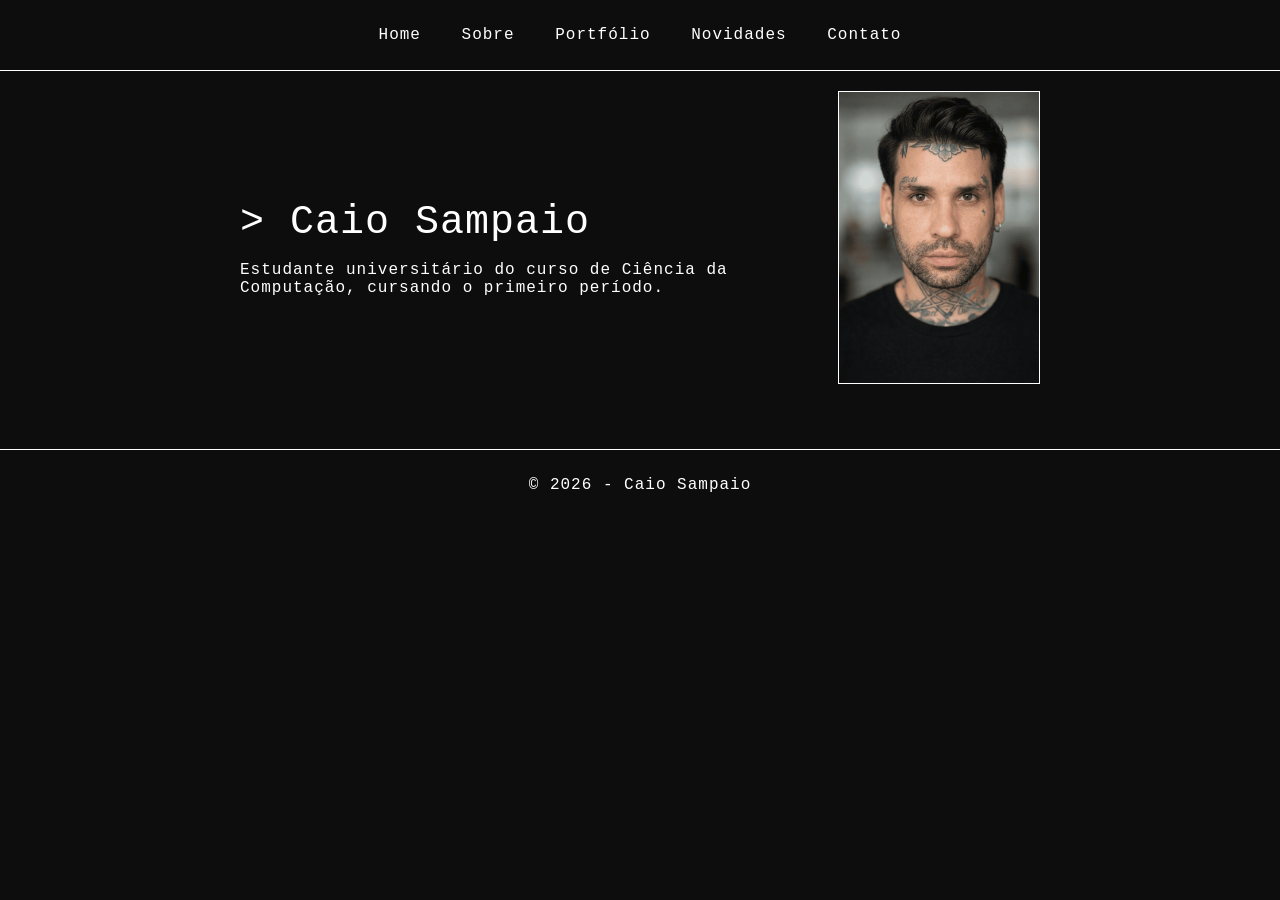
<file: index.html>
<!DOCTYPE html>
<html lang="pt-br">

<head>
    <meta charset="UTF-8">
    <meta name="viewport" content="width=device-width, initial-scale=1.0">
    <title>Home</title>
    <link rel="stylesheet" href="style.css">
</head>

<body>

<header>
    <nav>
        <ul>
            <li><a href="index.html">Home</a></li>
            <li><a href="sobre.html">Sobre</a></li>
            <li><a href="portfolio.html">Portfólio</a></li>
            <li><a href="novidades.html">Novidades</a></li>
            <li><a href="contato.html">Contato</a></li>
        </ul>
    </nav>
</header>

<main>

  <section class="home">
    
    <div class="texto">
      <h1>Caio Sampaio</h1>
      <p>
        Estudante universitário do curso de Ciência da Computação, cursando o primeiro período.
      </p>
    </div>

    <div class="foto">
      <img src="eu.png" alt="Foto de Caio Sampaio">
    </div>

  </section>

</main>

<footer>
    <p>© 2026 - Caio Sampaio</p>
</footer>

</body>
</html>
</file>
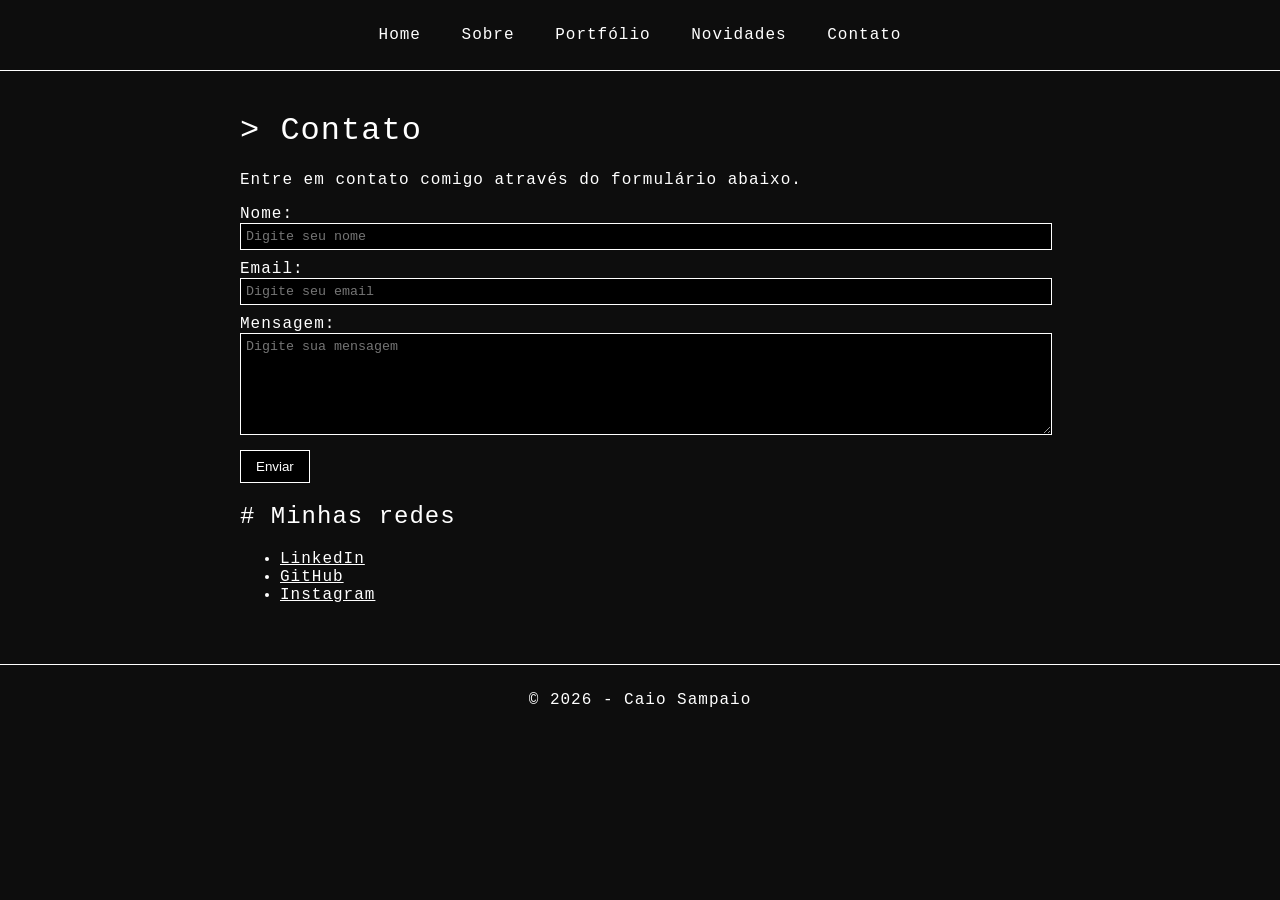
<file: contato.html>
<!DOCTYPE html>
<html lang="pt-br">

<head>
    <meta charset="UTF-8">
    <meta name="viewport" content="width=device-width, initial-scale=1.0">
    <title>Contato</title>
    <link rel="stylesheet" href="style.css">
</head>

<body>

    <header>
        <nav>
            <ul>
                <li><a href="index.html">Home</a></li>
                <li><a href="sobre.html">Sobre</a></li>
                <li><a href="portfolio.html">Portfólio</a></li>
                <li><a href="novidades.html">Novidades</a></li>
                <li><a href="contato.html">Contato</a></li>
            </ul>
        </nav>
    </header>

    <main>
        <h1>Contato</h1>
        <p>Entre em contato comigo através do formulário abaixo.</p>

        <section>
            <form action="mailto:sscaio@icloud.com" method="post" enctype="text/plain">
                
                <div>
                    <label for="nome">Nome:</label><br>
                    <input type="text" id="nome" name="nome" placeholder="Digite seu nome" required>
                </div>

                <div>
                    <label for="email">Email:</label><br>
                    <input type="email" id="email" name="email" placeholder="Digite seu email" required>
                </div>

                <div>
                    <label for="mensagem">Mensagem:</label><br>
                    <textarea id="mensagem" name="mensagem" rows="6" placeholder="Digite sua mensagem" required></textarea>
                </div>

                <button type="submit">Enviar</button>

            </form>
        </section>

        <section class="redes">
            <h2>Minhas redes</h2>
            <ul>
                <li><a href="https://www.linkedin.com/in/caio-sampaio-05500613a/" target="_blank">LinkedIn</a></li>
                <li><a href="https://github.com/sscaio-pt" target="_blank">GitHub</a></li>
                <li><a href="https://www.instagram.com/ssca1o/" target="_blank">Instagram</a></li>
            </ul>
        </section>

    </main>

    <footer>
        <p>© 2026 - Caio Sampaio</p>
    </footer>

</body>
</html>


<!-- <form action="https://formspree.io/f/mreywvpg" method="POST">

    <div>
        <label for="nome">Nome:</label><br>
        <input type="text" id="nome" name="nome" placeholder="Digite seu nome" required>
    </div>

    <div>
        <label for="email">Email:</label><br>
        <input type="email" id="email" name="email" placeholder="Digite seu email" required>
    </div>

    <div>
        <label for="mensagem">Mensagem:</label><br>
        <textarea id="mensagem" name="message" rows="6" placeholder="Digite sua mensagem" required></textarea>
    </div>

    <button type="submit">Enviar</button>

</form>

-->
</file>
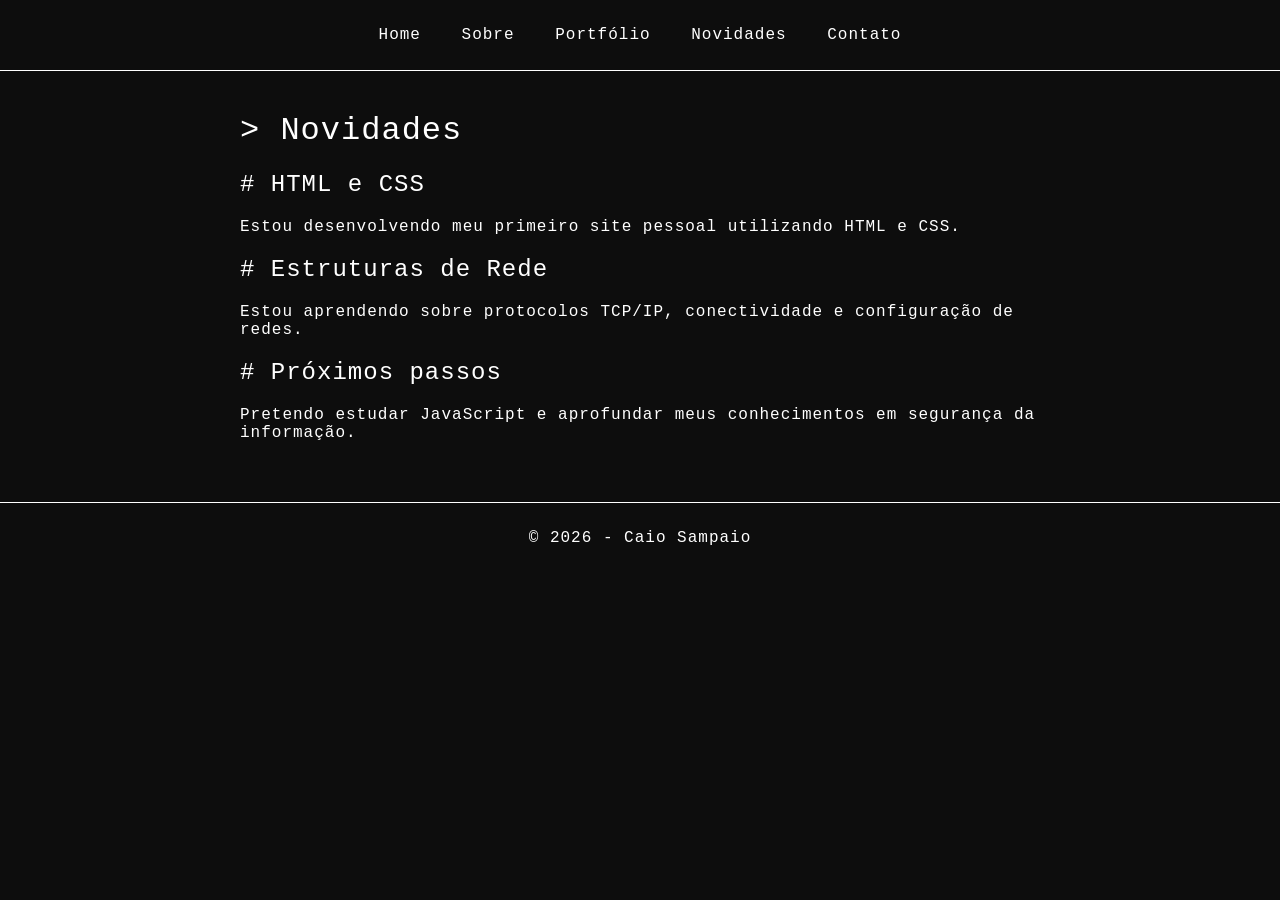
<file: novidades.html>
<!DOCTYPE html>
<html lang="pt-br">

<head>
    <meta charset="UTF-8">
    <meta name="viewport" content="width=device-width, initial-scale=1.0">
    <title>Novidades</title>
    <link rel="stylesheet" href="style.css">
</head>

<body>

    <header>
        <nav>
            <ul>
                <li><a href="index.html">Home</a></li>
                <li><a href="sobre.html">Sobre</a></li>
                <li><a href="portfolio.html">Portfólio</a></li>
                <li><a href="novidades.html">Novidades</a></li>
                <li><a href="contato.html">Contato</a></li>
            </ul>
        </nav>
    </header>

    <main>
        <h1>Novidades</h1>

        <section class="novidade">
            <h2>HTML e CSS</h2>
            <p>Estou desenvolvendo meu primeiro site pessoal utilizando HTML e CSS.</p>
        </section>

        <section class="novidade">
            <h2>Estruturas de Rede</h2>
            <p>Estou aprendendo sobre protocolos TCP/IP, conectividade e configuração de redes.</p>
        </section>

        <section class="novidade">
            <h2>Próximos passos</h2>
            <p>Pretendo estudar JavaScript e aprofundar meus conhecimentos em segurança da informação.</p>
        </section>

    </main>

    <footer>
        <p>© 2026 - Caio Sampaio</p>
    </footer>

</body>
</html>
</file>
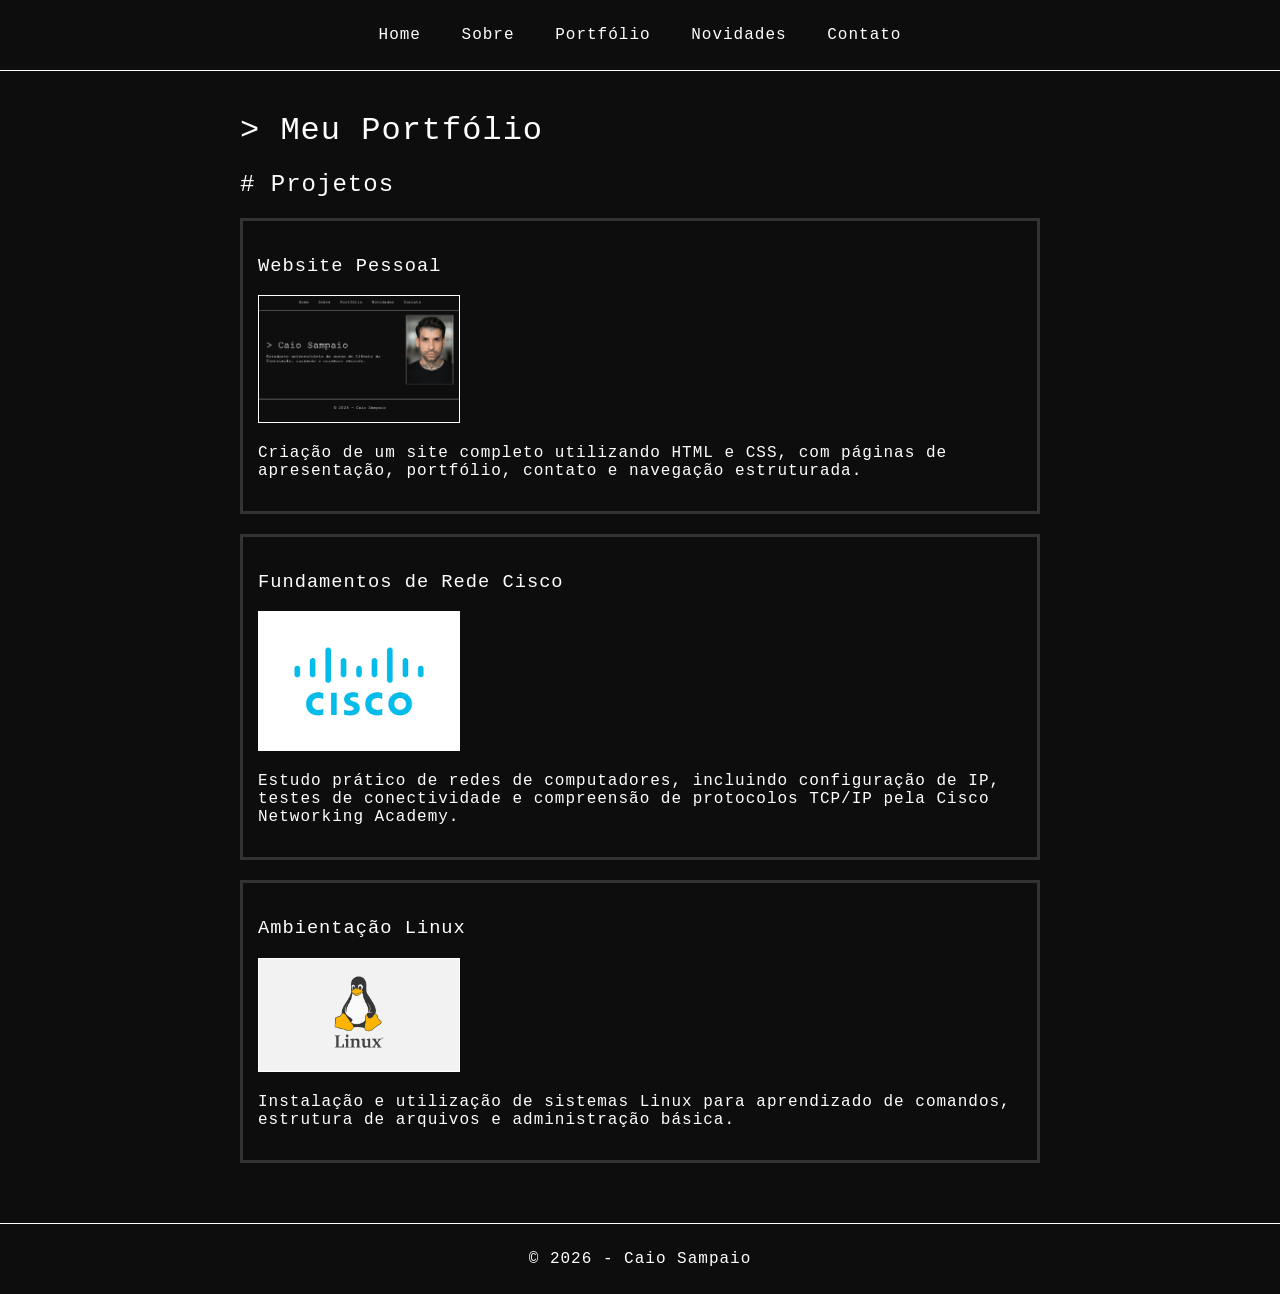
<file: portfolio.html>
<!DOCTYPE html>
<html lang="pt-br">

<head>
    <meta charset="UTF-8">
    <meta name="viewport" content="width=device-width, initial-scale=1.0">
    <title>Portfólio</title>
    <link rel="stylesheet" href="style.css">
</head>

<body>

    <header>
        <nav>
            <ul>
                <li><a href="index.html">Home</a></li>
                <li><a href="sobre.html">Sobre</a></li>
                <li><a href="portfolio.html">Portfólio</a></li>
                <li><a href="novidades.html">Novidades</a></li>
                <li><a href="contato.html">Contato</a></li>
            </ul>
        </nav>
    </header>

    <main>
        <h1>Meu Portfólio</h1>

        <section class="projetos">
            <h2>Projetos</h2>

            <a href="projeto1.html" class="projeto">
                <h3>Website Pessoal</h3>
                <img src="meu-site.jpeg" alt="Site Pessoal em HTML+CSS" width="200">
                <p>
                    Criação de um site completo utilizando HTML e CSS, com páginas de apresentação, portfólio, contato e navegação estruturada.
                </p>
            </a>

            <a href="projeto.2" class="projeto">
                <h3>Fundamentos de Rede Cisco</h3>
                <img src="rede.png" alt="Fundamentos de Rede" width="200">
                <p>
                    Estudo prático de redes de computadores, incluindo configuração de IP, testes de conectividade e compreensão de protocolos TCP/IP pela Cisco Networking Academy. 
                </p>
            </a>

            <a href="projeto.3" class="projeto">
                <h3>Ambientação Linux</h3>
                <img src="linux.webp" alt="Ambientação Linux" width="200">
                <p>
                    Instalação e utilização de sistemas Linux para aprendizado de comandos, estrutura de arquivos e administração básica.
                </p>
            </a>

        </section>
    </main>

    <footer>
        <p>© 2026 - Caio Sampaio</p>
    </footer>

</body>
</html>
</file>
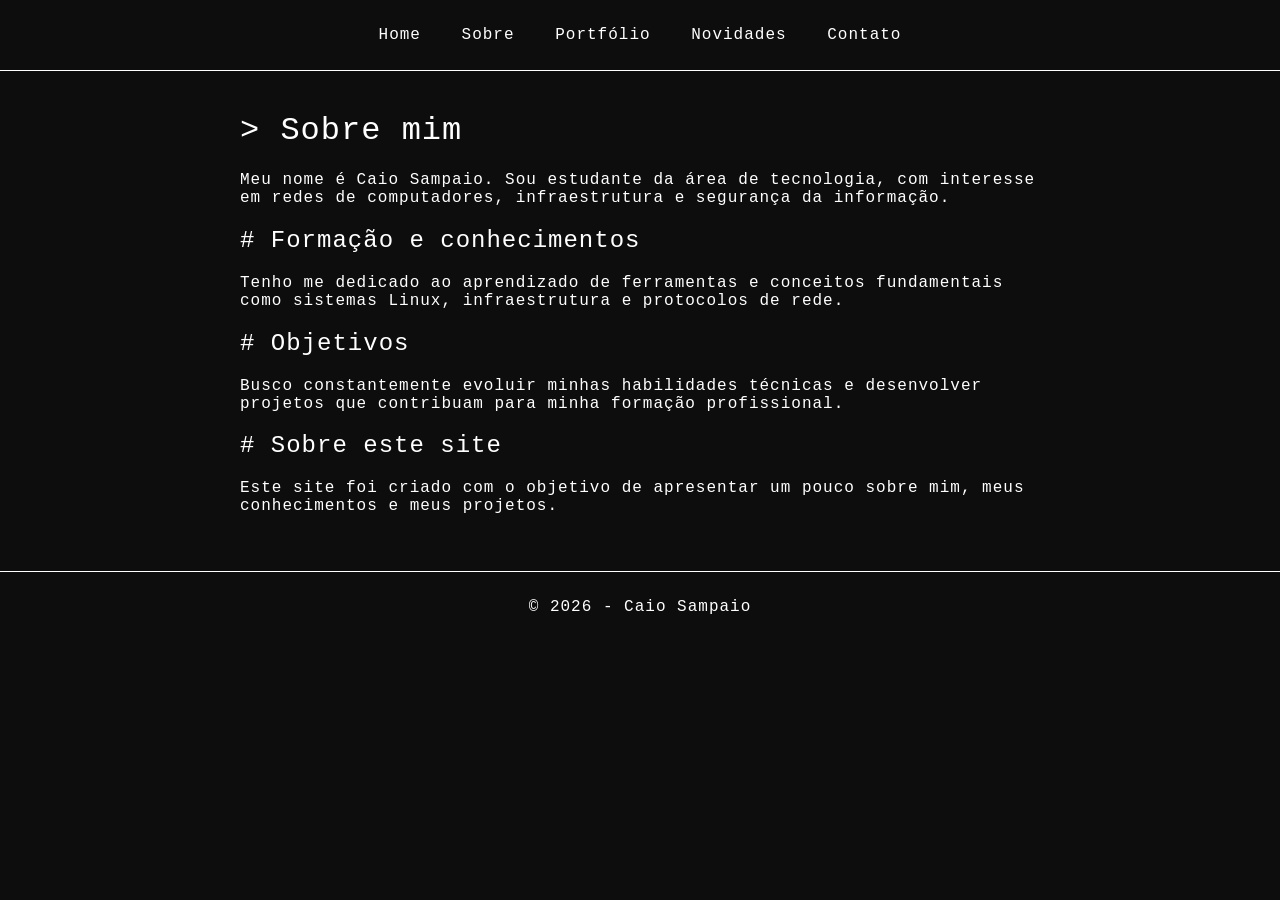
<file: sobre.html>
<!DOCTYPE html>
<html lang="pt-br">

<head>
    <meta charset="UTF-8">
    <meta name="viewport" content="width=device-width, initial-scale=1.0">
    <title>Sobre</title>
    <link rel="stylesheet" href="style.css">
</head>

<body>

    <header>
        <nav>
            <ul>
                <li><a href="index.html">Home</a></li>
                <li><a href="sobre.html">Sobre</a></li>
                <li><a href="portfolio.html">Portfólio</a></li>
                <li><a href="novidades.html">Novidades</a></li>
                <li><a href="contato.html">Contato</a></li>
            </ul>
        </nav>
    </header>

    <main>
        <h1>Sobre mim</h1>

        <p>
            Meu nome é Caio Sampaio. Sou estudante da área de tecnologia, com interesse em redes de computadores, infraestrutura e segurança da informação.
        </p>

        <h2>Formação e conhecimentos</h2>

        <p>
            Tenho me dedicado ao aprendizado de ferramentas e conceitos fundamentais como sistemas Linux, infraestrutura e protocolos de rede.
        </p>

        <h2>Objetivos</h2>

        <p>
            Busco constantemente evoluir minhas habilidades técnicas e desenvolver projetos que contribuam para minha formação profissional.
        </p>

        <h2>Sobre este site</h2>

        <p>
            Este site foi criado com o objetivo de apresentar um pouco sobre mim, meus conhecimentos e meus projetos.
        </p>
    </main>

    <footer>
        <p>© 2026 - Caio Sampaio</p>
    </footer>

</body>
</html>
</file>
<file: style.css>
/* RESET BÁSICO */
body {
    margin: 0;
    background-color: #0d0d0d;
    color: #ffffff;
    font-family: "Courier New", monospace;
    letter-spacing: 1px;
}

/* HEADER */
header {
    border-bottom: 1px solid #ffffff;
    padding: 10px 0;
}

/* MENU */
nav ul {
    list-style: none;
    text-align: center;
    padding: 0;
}

nav ul li {
    display: inline;
    margin: 0 15px;
}

nav ul li a {
    color: #ffffff;
    text-decoration: none;
}

nav ul li a:hover {
    text-decoration: underline;
}

/* CONTEÚDO */
main {
    max-width: 800px;
    margin: auto;
    padding: 20px;
}

/* ESTILO TERMINAL */
h1::before {
    content: "> ";
}

h2::before {
    content: "# ";
}

/* TÍTULOS */
h1, h2, h3 {
    font-weight: normal;
}

/* SEÇÕES */
section {
    margin-bottom: 20px;
}

/* PORTFÓLIO */
.projeto {
    Display: block;
    border: 3px solid #333;
    padding: 15px;
    margin-bottom: 20px;
    text-decoration: none;
    color: #ffffff;
}

/* IMAGENS */
img {
    max-width: 100%;
    border: 1px solid #ffffff;
}

/* FORMULÁRIO */
form div {
    margin-bottom: 10px;
}

input, textarea {
    width: 100%;
    background-color: black;
    color: #ffffff;
    border: 1px solid #ffffff;
    padding: 5px;
    font-family: inherit;
}

/* BOTÃO */
button {
    background-color: black;
    color: #ffffff;
    border: 1px solid #ffffff;
    padding: 8px 15px;
    cursor: pointer;
}

/* FOOTER */
footer {
    border-top: 1px solid #ffffff;
    text-align: center;
    padding: 10px;
    margin-top: 20px;
}

/* ===== HOME (layout com foto ao lado) ===== */

.home {
    display: flex;
    align-items: center;
    justify-content: space-between;
}

.texto {
    max-width: 500px;
}

.texto h1 {
    font-size: 40px;
    margin-bottom: 10px;
}

.texto p {
    font-size: 16px;
}

.foto img {
    width: 200px;
    border: 1px solid #ffffff;
}

.redes a {
    color: #ffffff;
    text-decoration: underline;
}
</file>
